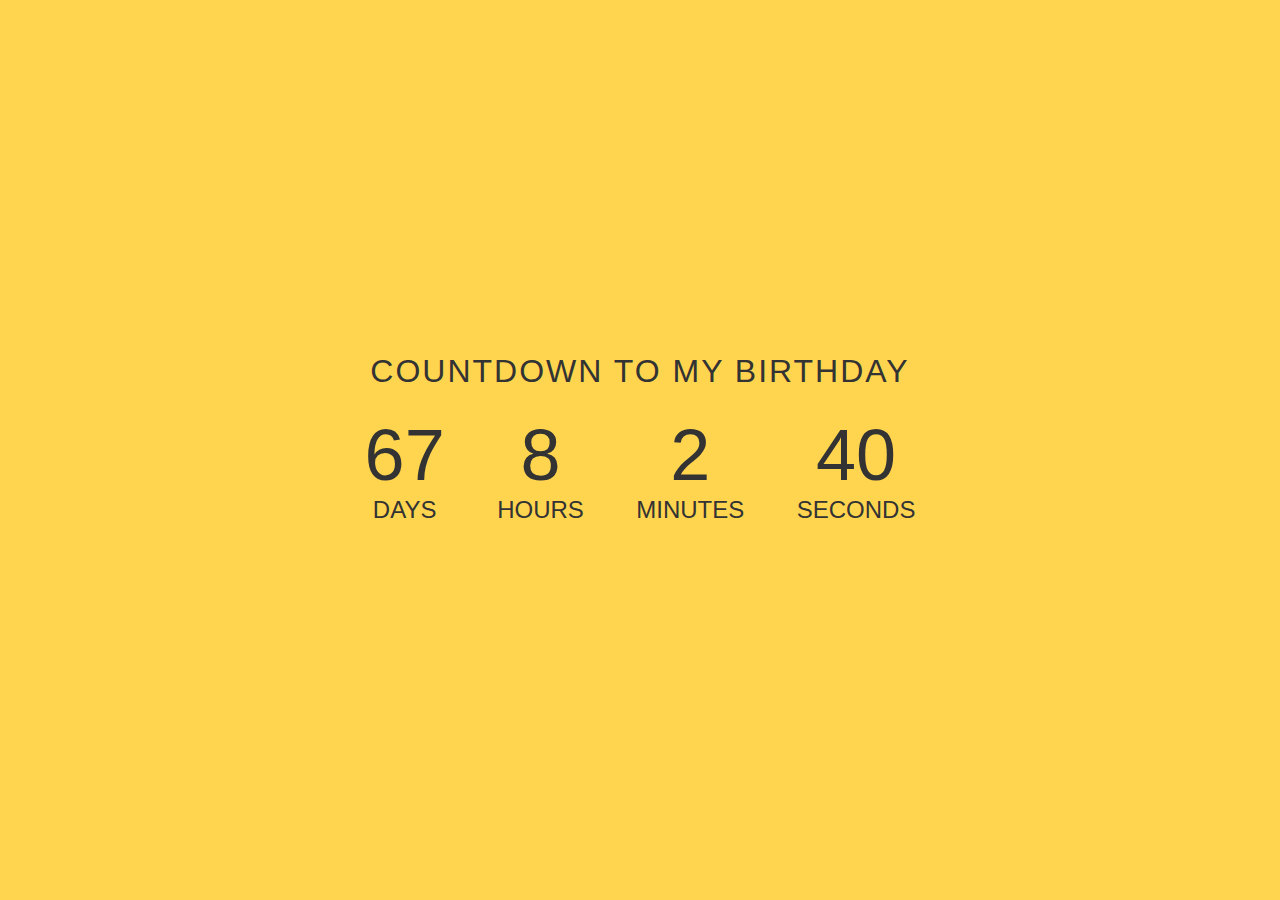
<file: dog api/countdown/index.html>
<!DOCTYPE html>
<html lang="en">
<head>
    <meta charset="UTF-8">
    <meta name="viewport" content="width=device-width, initial-scale=1.0">
    <title>Document</title>
    <link rel="stylesheet" href="index.css">
</head>
<body>
    <div class="container">
        <h1 id="headline">Countdown to my birthday</h1>
        <div id="countdown">
            <li><span id="days"></span>days</li>
            <li><span id="hours"></span>Hours</li>
            <li><span id="minutes"></span>Minutes</li>
            <li><span id="seconds"></span>Seconds</li>
          </ul>
        </div>
        <div id="content" class="emoji">
          <span>🥳</span>
          <span>🎉</span>
          <span>🎂</span>
        </div>
      </div>
</body>
</html>
<script>
    (function () {
  const second = 1000,
        minute = second * 60,
        hour = minute * 60,
        day = hour * 24;

  let today = new Date(),
      dd = String(today.getDate()).padStart(2, "0"),
      mm = String(today.getMonth() + 1).padStart(2, "0"),
      yyyy = today.getFullYear(),
      nextYear = yyyy + 1,
      dayMonth = "09/30/",
      birthday = dayMonth + yyyy;
  
  today = mm + "/" + dd + "/" + yyyy;
  if (today > birthday) {
    birthday = dayMonth + nextYear;
  }
  
  
  const countDown = new Date(birthday).getTime(),
      x = setInterval(function() {    

        const now = new Date().getTime(),
              distance = countDown - now;

        document.getElementById("days").innerText = Math.floor(distance / (day)),
          document.getElementById("hours").innerText = Math.floor((distance % (day)) / (hour)),
          document.getElementById("minutes").innerText = Math.floor((distance % (hour)) / (minute)),
          document.getElementById("seconds").innerText = Math.floor((distance % (minute)) / second);

        if (distance < 0) {
          document.getElementById("headline").innerText = "It's my birthday!";
          document.getElementById("countdown").style.display = "none";
          document.getElementById("content").style.display = "block";
          clearInterval(x);
        }
        //seconds
      }, 0)
  }());
</script>
</file>
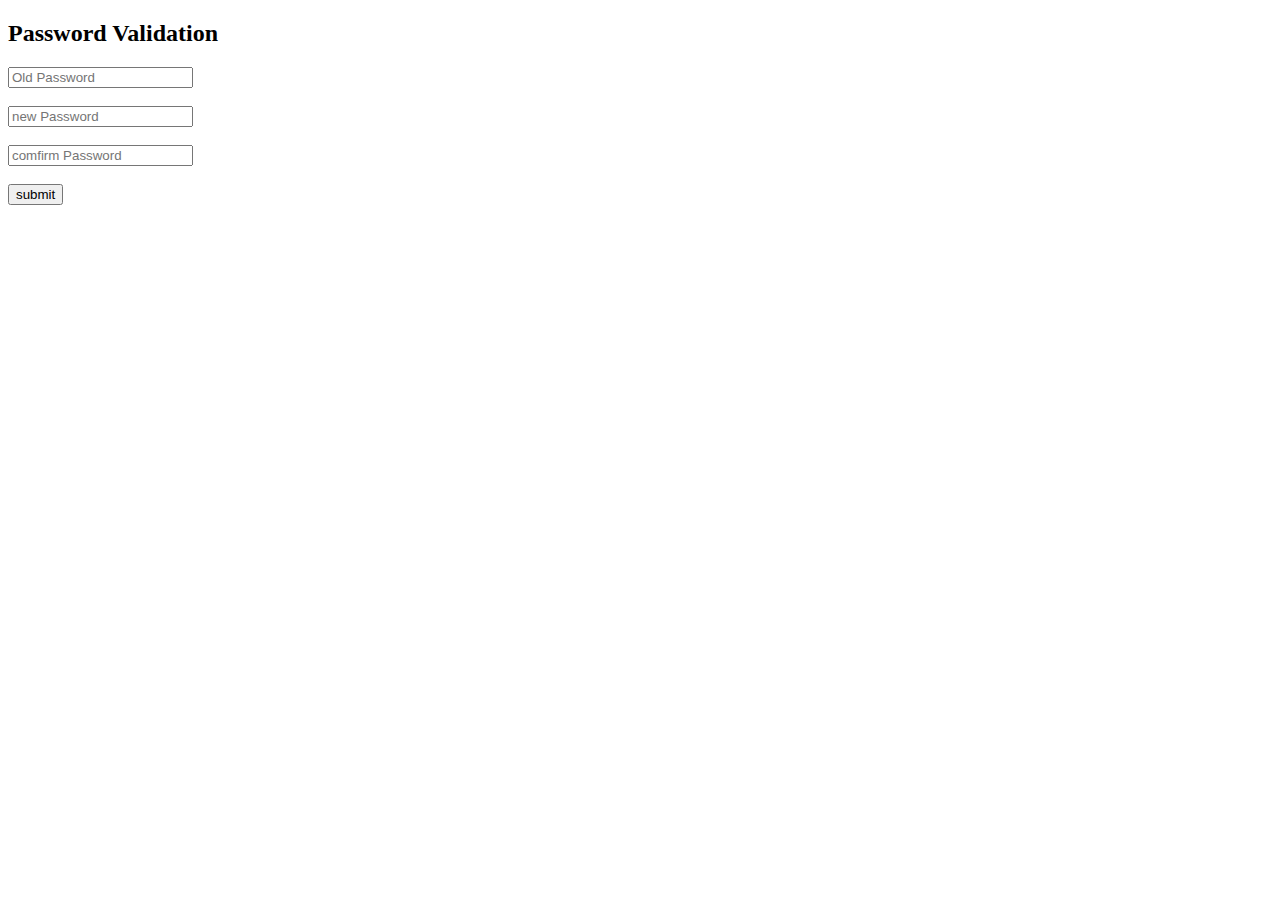
<file: project 2/password validation.html>
<!DOCTYPE html>
<html lang="en">
<head>
    <meta charset="UTF-8">
    <meta name="viewport" content="width=device-width, initial-scale=1.0">
    <title>Document</title>
</head>
<body>
    <h2>Password Validation</h2>

    <input type="text" placeholder="Old Password" id="oldpwd"><br><br>
    <input type="text" placeholder="new Password" id="newpwd"><br><br>
    <input type="text" placeholder="comfirm Password" id="compwd"><br><br>
    <button onclick="validation()">submit</button>

    <script>
        function validation()
        {
            var oldpassword = document.getElementById("oldpwd").value;
            var newpassword = document.getElementById("newpwd").value;
            var compassword = document.getElementById("compwd").value;

            if(oldpassword != "krish12")
            {
                alert("old password not match")
                return false;
            }
            else if(newpassword.length < 6 || isNaN(newpassword))
            {
                alert("New password must be at least 6 characters long and should not be a number");
                return false;
            }
            else if ( newpassword !== compassword)
            {
                alert("newpassword and compassword is not match")
                return false;
            }
            else
            {
                alert("password is succsfuly match")
                return true;    
            }
        }
    </script>
</body>
</html>
</file>
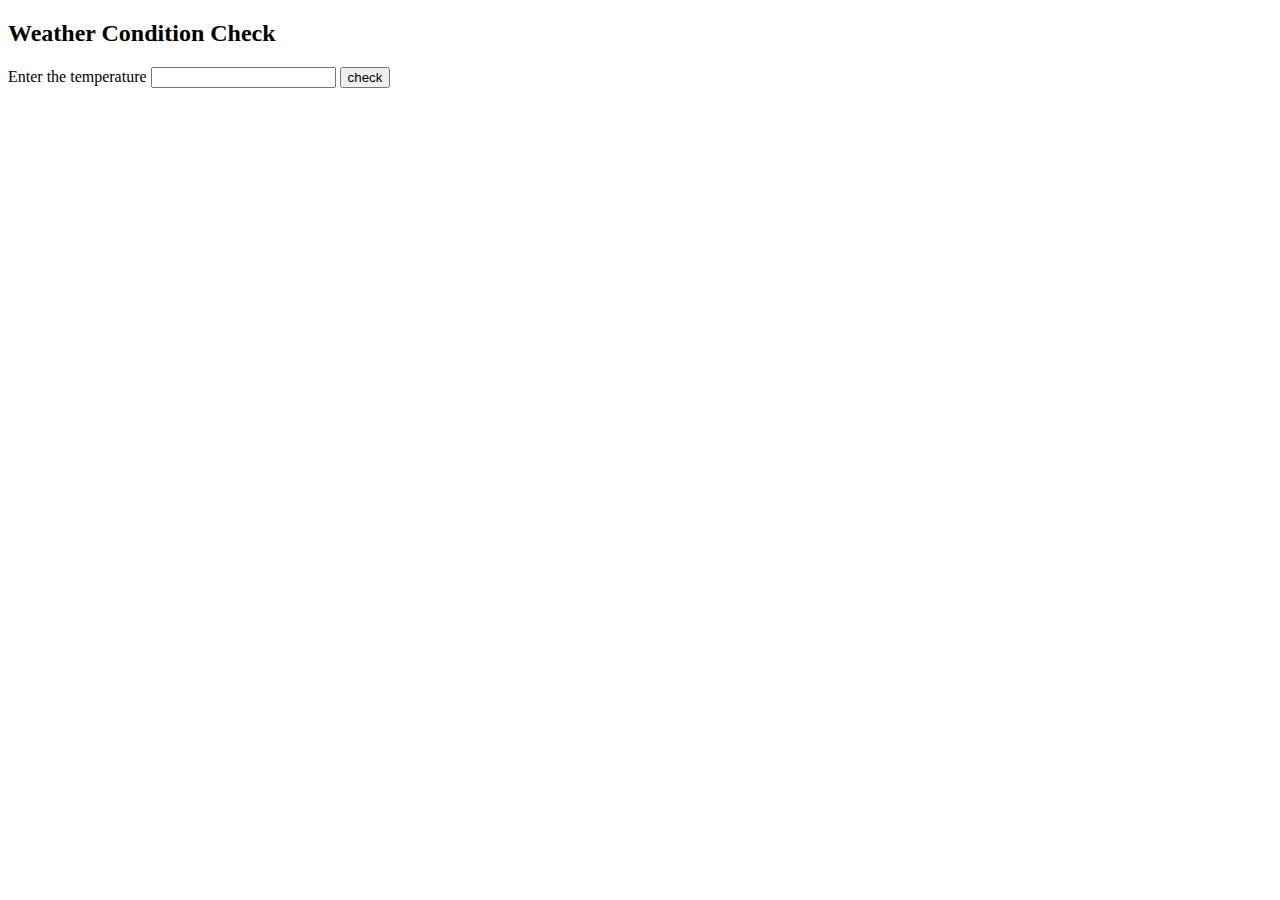
<file: project 2/weather.html>
<!DOCTYPE html>
<html lang="en">
<head>
    <meta charset="UTF-8">
    <meta name="viewport" content="width=device-width, initial-scale=1.0">
    <title>Document</title>
</head>
<body>
    <h2>Weather Condition Check</h2>
    <label for="">Enter the temperature</label>
    <input type="text" id="tem">
    <button onclick="check()">check</button>
    <p id="res"></p>

    <script>
        function check()
        {
            var tem = parseFloat(document.getElementById("tem").value);

            if(tem < 10)
            {
                alert("tem very coll....")
                return;
            }
            else if(tem>=10 && tem<35)
            {
                alert("tem normal....")
                return;
            }
            else if(tem>35 && tem<=45)
            {
                alert("tem cold....")
                return;
            }
            else
            {
                alert("tem vary cold...")
            }
        }
    </script>
</body>
</html>
</file>
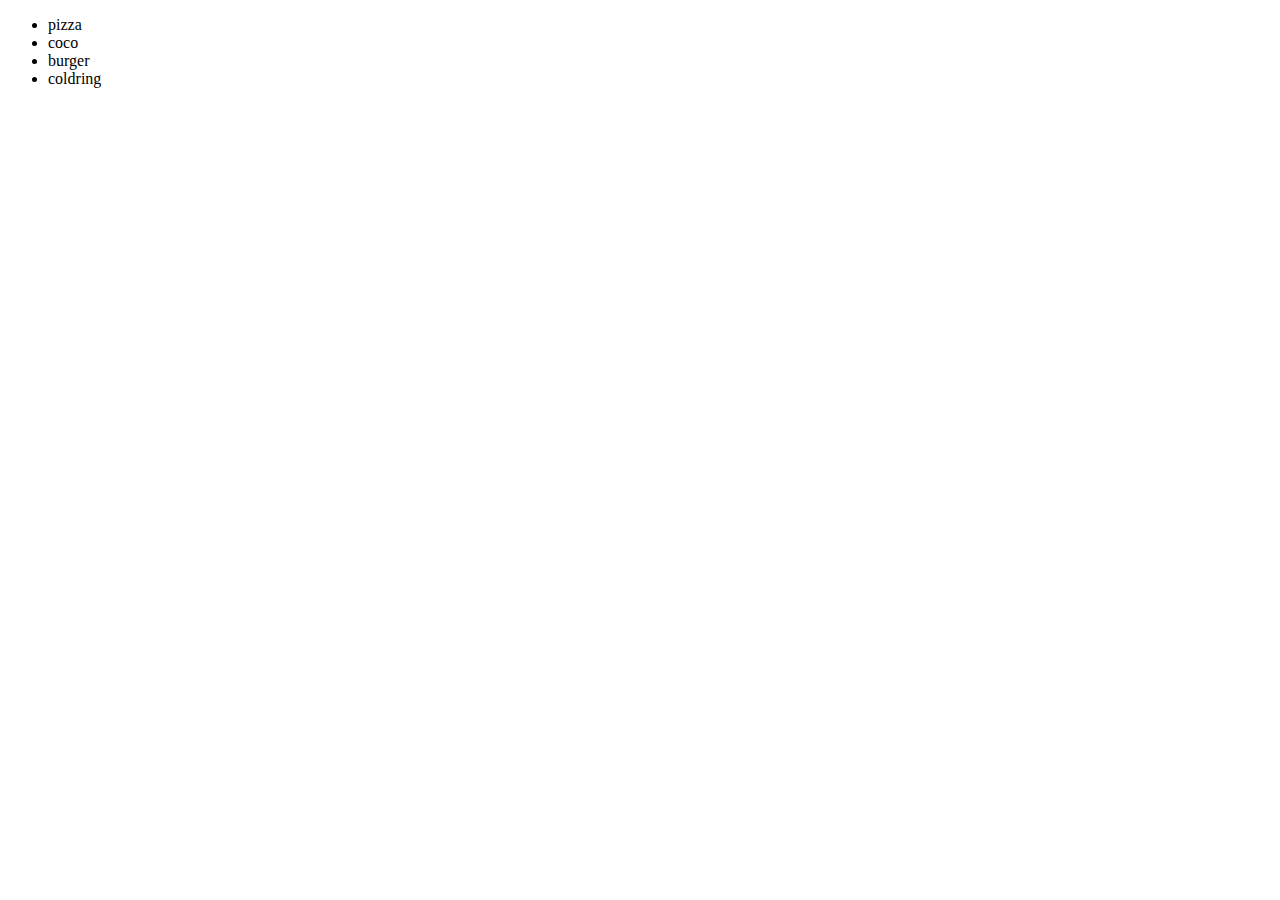
<file: project3/pr3.html>
<!DOCTYPE html>
<html lang="en">
<head>
    <meta charset="UTF-8">
    <meta name="viewport" content="width=device-width, initial-scale=1.0">
    <title>Document</title>
</head>
<body>
    <ul id="list"></ul>

    <script>
        let arr = ["pizza","coco","burger","coldring"]
        let list = document.getElementById("list");

        for(let i=0; i<arr.length; i++)
        {
            let listItem = document.createElement('li');
            listItem.textContent = arr[i];
            list.appendChild(listItem);
        }
    </script>
</body>
</html>
</file>
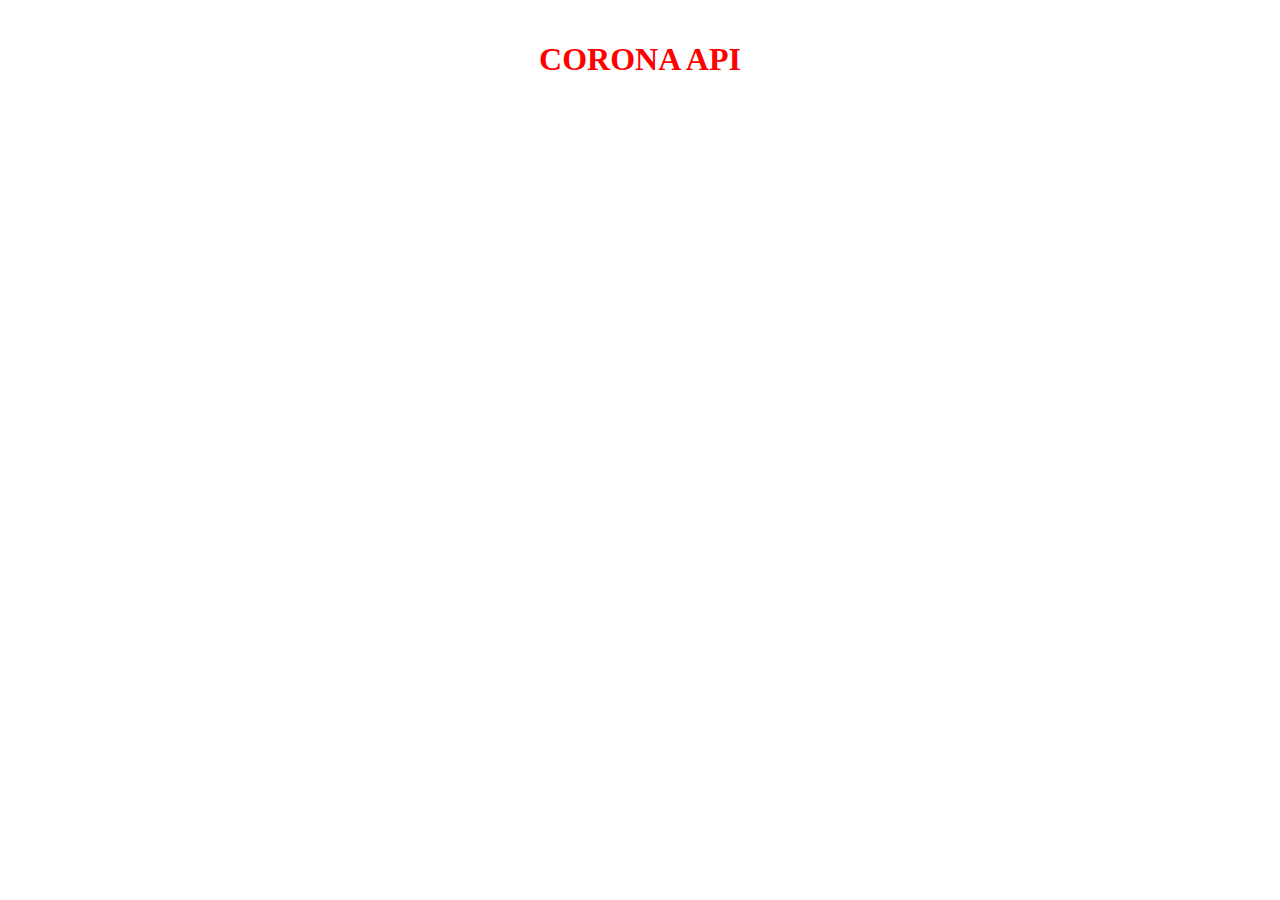
<file: dog api/corona/Api-2.html>
<!DOCTYPE html>
<html lang="en">
<head>
    <meta charset="UTF-8">
    <meta name="viewport" content="width=, initial-scale=1.0">
    <title>Document</title>
</head>
<body>


    <h1 class="title" style="text-align: center; padding-top: 20px; color: red;">CORONA API</h1>
    <h1 id="container">

    </h1>

    
</body>
<script>
    function Fetchdata()
    {
        fetch("https://api.rootnet.in/covid19-in/stats/latest")
        .then((res)=>res.json())
        .then(data=>cardlist(data.data.regional))
        .catch(err => console.log(err));
    }
    Fetchdata()


    function cardlist(data)
    {
        let totalcardlist=data.map((el)=>card(el.loc,el.confirmedCasesIndian,el.confirmedCasesForeign,el.discharged,el.deaths,el.totalConfirmed))
        // console.log(totalcardlist)

        document.getElementById("container").innerHTML=totalcardlist.join("")
    }



    function card(loc,confirmedCasesIndian,confirmedCasesForeign,discharged,deaths,totalConfirmed)
    {
            let card=`
            <div class="card" style="width:100%; height:100vh; border 
            : 1px solid black; background-image: url('https://www.indialaw.in/wp-content/uploads/2021/06/covid-19-vaccine.jpg'); color:white; background-repeat: no-repeat; background-position: center; background-size: cover; margin-top:20px;">
       


            <p id="id"> loc : ${loc}</p>
<p id="size">confirmedCasesIndian :   ${confirmedCasesIndian}</p>
<p id="breed_group">confirmedCasesForeign :  ${confirmedCasesForeign}</p>
<p id="name">discharged: <span style="color:black;"> ${discharged}</span></p>
<p id="lifespan";">deaths:<span style="color:red;">  ${deaths}</span></p>
<p id="origin">totalConfirmed:   <span style="color:green;"> ${totalConfirmed}</span></p>

    </div>
            
            `
            return card
    }
</script>
</html>
</file>
<file: dog api/countdown/index.css>
* {
    box-sizing: border-box;
    margin: 0;
    padding: 0;
  }
  
  html, body {
    height: 100%;
    margin: 0;
  }
  
  body {
    align-items: center;
    background-color: #ffd54f;
    display: flex;
    font-family: -apple-system, 
      BlinkMacSystemFont, 
      "Segoe UI", 
      Roboto, 
      Oxygen-Sans, 
      Ubuntu, 
      Cantarell, 
      "Helvetica Neue", 
      sans-serif;
  }
  
  .container {
    color: #333;
    margin: 0 auto;
    text-align: center;
  }
  
  h1 {
    font-weight: normal;
    letter-spacing: .125rem;
    text-transform: uppercase;
  }
  
  li {
    display: inline-block;
    font-size: 1.5em;
    list-style-type: none;
    padding: 1em;
    text-transform: uppercase;
  }
  
  li span {
    display: block;
    font-size: 4.5rem;
  }
  
  .emoji {
    display: none;
    padding: 1rem;
  }
  
  .emoji span {
    font-size: 4rem;
    padding: 0 .5rem;
  }
</file>
